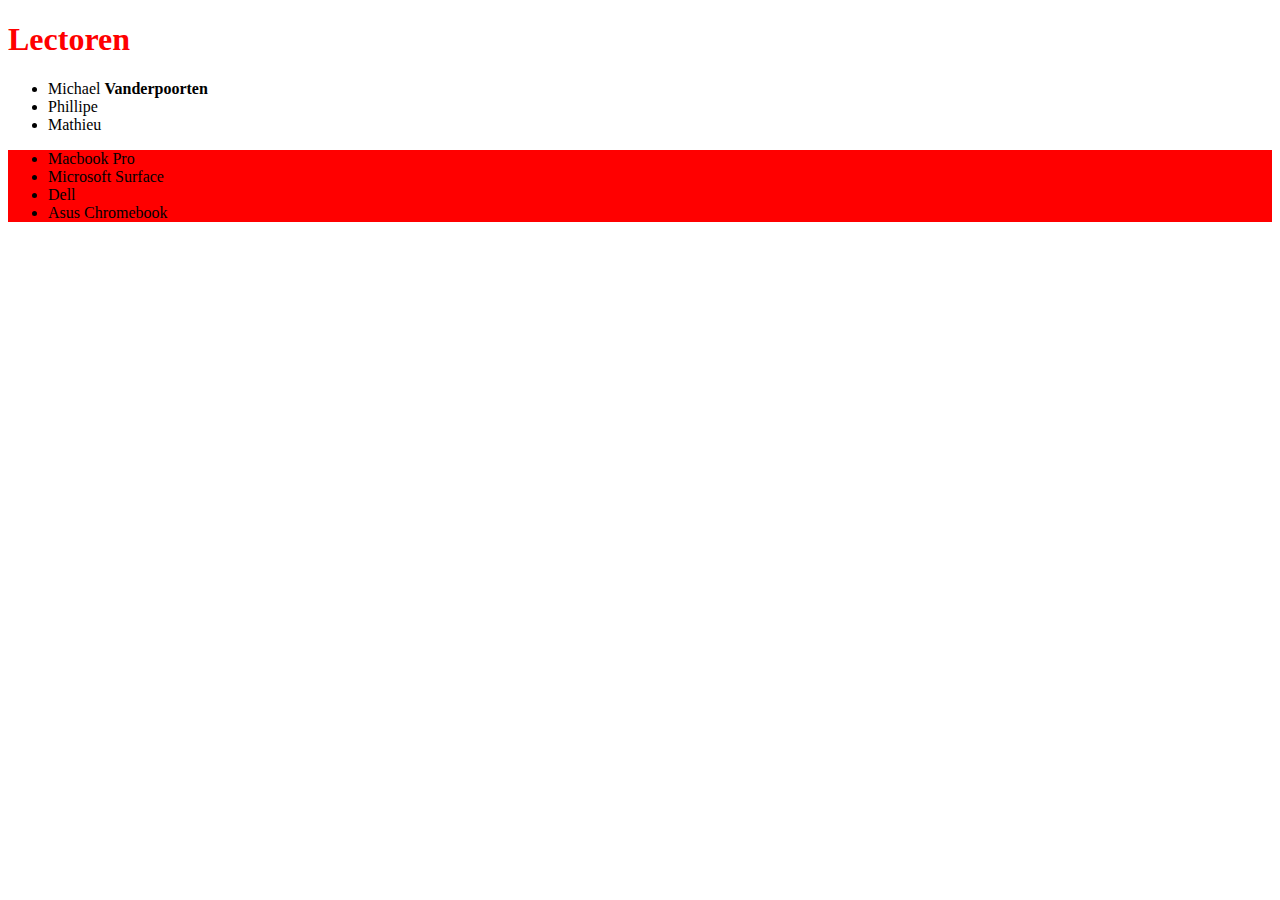
<file: week5/window/index.html>
<!DOCTYPE html>
<html lang="en">
<head>
    <meta charset="UTF-8">
    <meta http-equiv="X-UA-Compatible" content="IE=edge">
    <meta name="viewport" content="width=device-width, initial-scale=1.0">
    <link rel="stylesheet" href="index.css" />
    <title>Window & Document</title>
</head>
<body>
    <header>
        <h1>Hello <b>world</b></h1>
    </header>
    <ul class="list">
        <li id="name">Michael</li>
        <li>Phillipe</li>
        <li>Mathieu</li>
    </ul>

    <div id="content">
    </div>

    <script src="./document.js"></script>
</body>
</html>
</file>
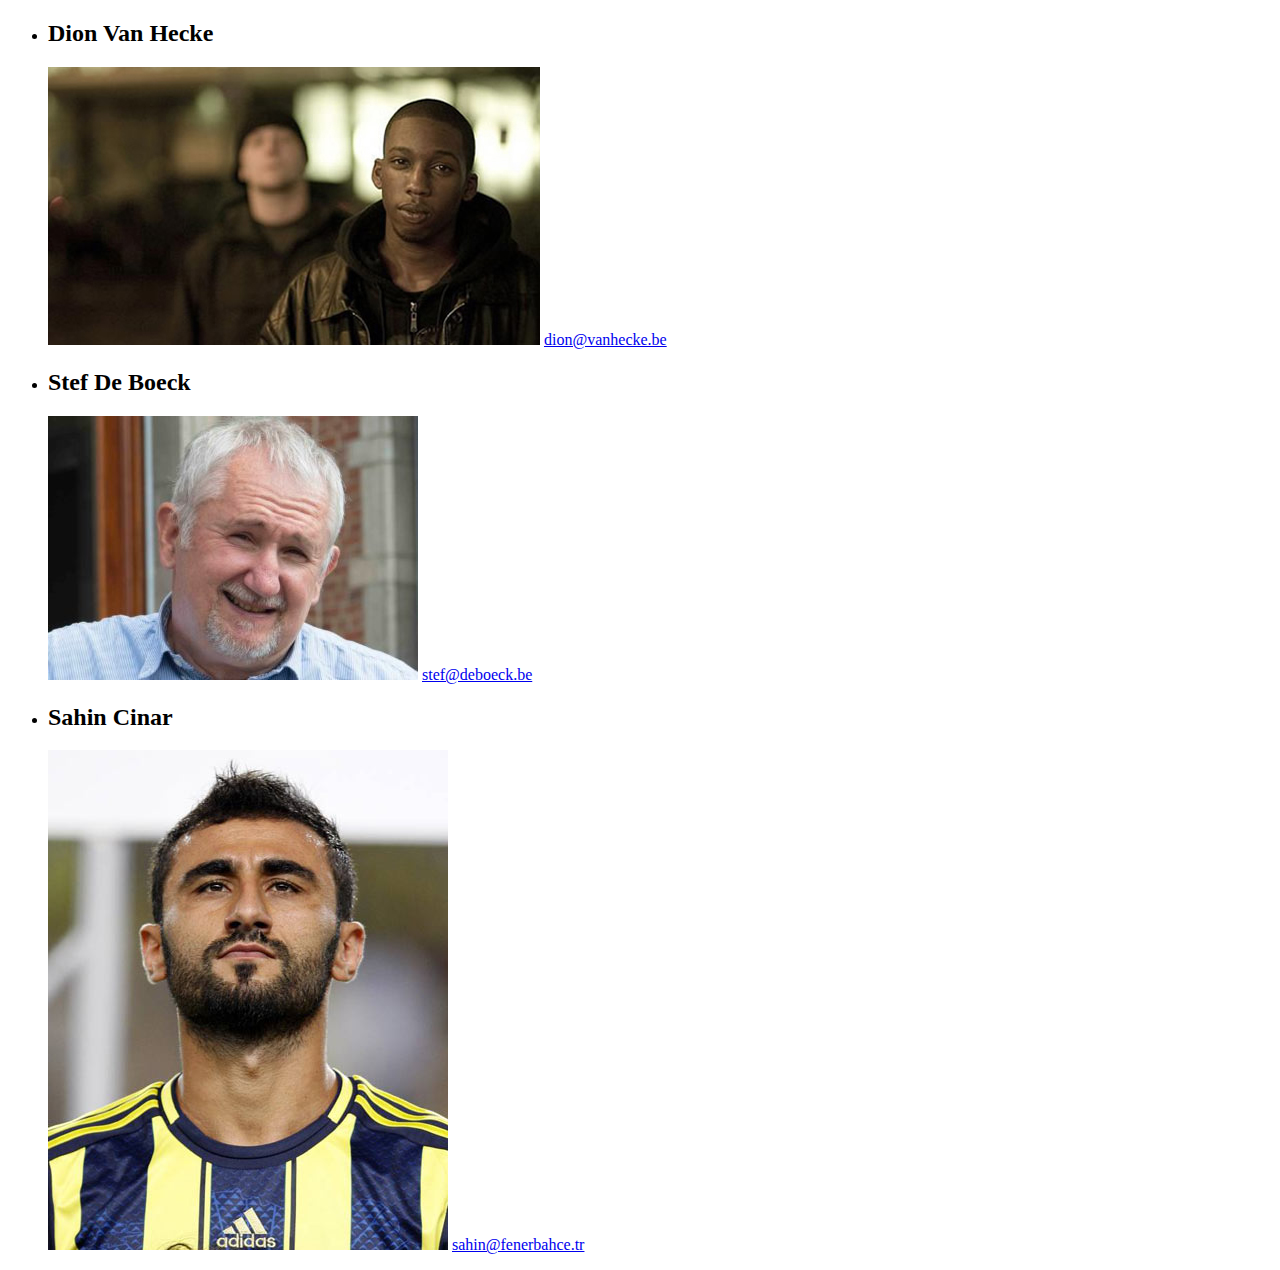
<file: week5/oefeningen/pgm/index.html>
<!DOCTYPE html>
<html lang="en">
<head>
    <meta charset="UTF-8">
    <meta http-equiv="X-UA-Compatible" content="IE=edge">
    <meta name="viewport" content="width=device-width, initial-scale=1.0">
    <title>PGM</title>
</head>
<body>
    <div id="students">
        <!-- HIERBINNEN GAAN WE STUDENTEN ZETTEN -->
    </div>
    <script src="index.js"></script>
</body>
</html>
</file>
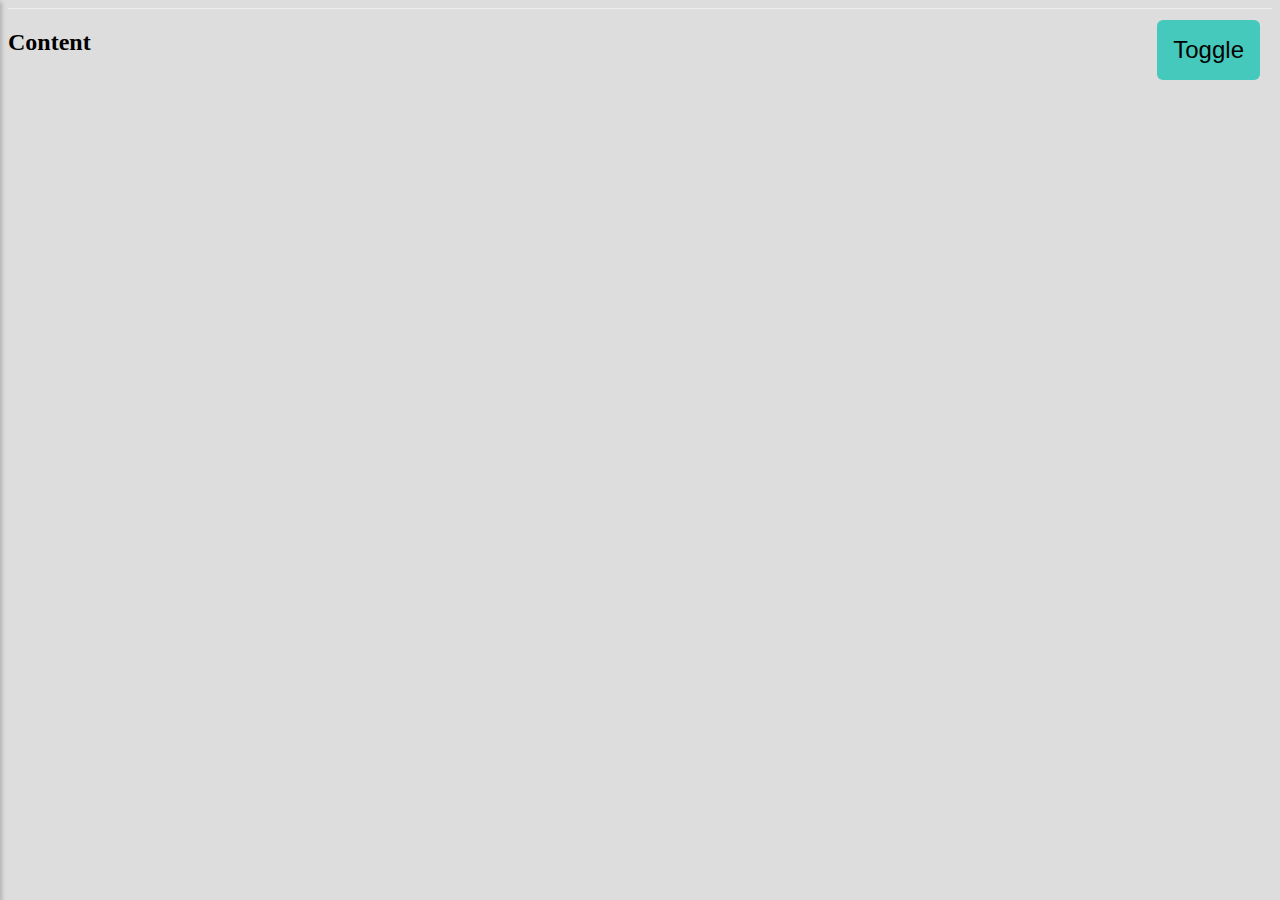
<file: week5/oefeningen/sidebar/index.html>
<!DOCTYPE html>
<html lang="en">
<head>
    <meta charset="UTF-8">
    <meta http-equiv="X-UA-Compatible" content="IE=edge">
    <meta name="viewport" content="width=device-width, initial-scale=1.0">
    <title>Sidebar</title>
    <link rel="stylesheet" href="index.css">
</head>
<body>
    <h2>Content</h2>
    <button id="btn">Toggle</button>

    <section id="sidebar" class="sidebar">
        <h1>Hallo</h1>
    </section>
    <script src="index.js"></script>
</body>
</html>
</file>
<file: week5/window/index.css>
header h1 {
  color: red;
}
</file>
<file: week5/oefeningen/sidebar/index.css>
body {
  border-top: 1px solid #eee;
  background: #ddd;
}
.sidebar {
  position: fixed;
  left: 0;
  top: 0;
  bottom: 0;
  width: 200px;
  padding: 20px;
  background: white;
  z-index: 1;
  box-shadow: 2px 2px 4px rgba(0, 0, 0, 0.2);
  transform: translateX(-100%);
  transition: all 0.2s ease-in;
}

.sidebar.open {
  transform: translateX(0);
}

button {
  outline: none;
  border: none;
  display: block;
  padding: 16px;
  font-size: 1.5rem;
  border-radius: 6px;
  background: rgb(68, 201, 188);
  transition: all 0.2s ease-out;
  position: fixed;
  top: 20px;
  right: 20px;
  cursor: pointer;
}

button:hover {
  background: rgb(50, 163, 152);
}
</file>
